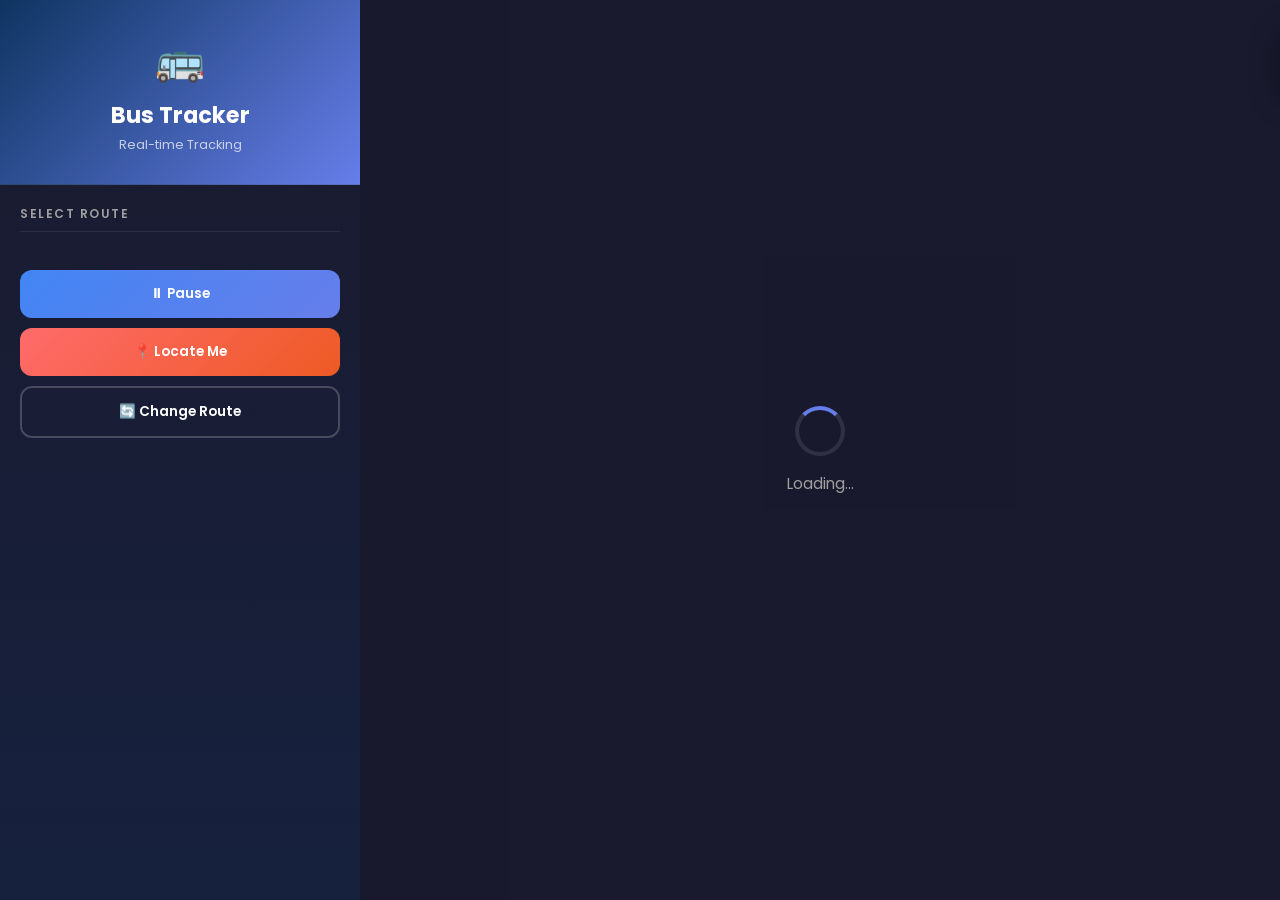
<file: frontend/index.html>
<!DOCTYPE html>
<html lang="en">
<head>
    <meta charset="UTF-8">
    <meta name="viewport" content="width=device-width, initial-scale=1.0">
    <title>Bus Tracking Application</title>
    <link rel="stylesheet" href="styles.css">
    <link href="https://fonts.googleapis.com/css2?family=Poppins:wght@300;400;500;600;700&display=swap" rel="stylesheet">
</head>
<body>
    <div class="app-container">
        <!-- Sidebar -->
        <aside class="sidebar">
            <div class="sidebar-header">
                <div class="logo">🚌</div>
                <h1>Bus Tracker</h1>
                <p>Real-time Tracking</p>
            </div>

            <div class="sidebar-content">
                <!-- Route Selection -->
                <section class="section">
                    <h2 class="section-title">Select Route</h2>
                    <div class="route-grid" id="routeGrid">
                        <!-- Routes loaded via JS -->
                    </div>
                </section>

                <!-- Bus Information -->
                <section class="section" id="busInfoSection" style="display: none;">
                    <h2 class="section-title">Bus Information</h2>
                    <div class="info-panel">
                        <div class="info-row">
                            <span class="info-label">Status</span>
                            <span class="info-value status-badge" id="busStatus">Active</span>
                        </div>
                        <div class="info-row">
                            <span class="info-label">Bus ID</span>
                            <span class="info-value" id="busId">--</span>
                        </div>
                        <div class="info-row">
                            <span class="info-label">Speed</span>
                            <span class="info-value" id="busSpeed">-- km/h</span>
                        </div>
                        <div class="info-row">
                            <span class="info-label">Latitude</span>
                            <span class="info-value" id="busLat">--</span>
                        </div>
                        <div class="info-row">
                            <span class="info-label">Longitude</span>
                            <span class="info-value" id="busLng">--</span>
                        </div>
                        <div class="info-row">
                            <span class="info-label">ETA to Next Stop</span>
                            <span class="info-value" id="busEta">-- min</span>
                        </div>
                    </div>
                </section>

                <!-- Nearest Stop Panel -->
                <section class="section" id="nearestSection" style="display: none;">
                    <h2 class="section-title">Nearest Bus Stop</h2>
                    <div class="nearest-panel">
                        <div class="nearest-header">
                            <span class="nearest-icon">📍</span>
                            <span class="nearest-name" id="nearestStopName">--</span>
                        </div>
                        <div class="nearest-distance">
                            <span>Distance:</span>
                            <span id="nearestDistance">--</span>
                        </div>
                    </div>
                </section>

                <!-- Control Buttons -->
                <section class="section controls">
                    <button class="control-btn primary" id="trackBtn" onclick="toggleTracking()">
                        ⏸ Pause
                    </button>
                    <button class="control-btn secondary" id="locateBtn" onclick="locateUser()">
                        📍 Locate Me
                    </button>
                    <button class="control-btn outline" id="changeRouteBtn" onclick="showRouteSelector()">
                        🔄 Change Route
                    </button>
                </section>
            </div>
        </aside>

        <!-- Map Container -->
        <main class="map-container">
            <div id="map"></div>
            
            <!-- Loading Overlay -->
            <div class="loading-overlay" id="loadingOverlay">
                <div class="spinner"></div>
                <p>Loading...</p>
            </div>

            <!-- Legend -->
            <div class="legend" id="legend" style="display: none;">
                <div class="legend-item">
                    <div class="legend-color blue"></div>
                    <span>Bus Route</span>
                </div>
                <div class="legend-item">
                    <div class="legend-color green"></div>
                    <span>User → Stop</span>
                </div>
                <div class="legend-item">
                    <div class="legend-marker bus"></div>
                    <span>Bus</span>
                </div>
                <div class="legend-item">
                    <div class="legend-marker stop"></div>
                    <span>Bus Stop</span>
                </div>
            </div>
        </main>
    </div>

    <!-- Alert Toast -->
    <div class="toast" id="toast">
        <div class="toast-icon">🔔</div>
        <div class="toast-content">
            <div class="toast-title" id="toastTitle">Alert</div>
            <div class="toast-message" id="toastMessage"></div>
        </div>
    </div>

    <!-- ============================================ -->
    <!-- IMPORTANT: INSERT YOUR GOOGLE MAPS API KEY -->
    <!-- ============================================ -->
    <script>
        // ============================================
        // REPLACE THIS WITH YOUR GOOGLE MAPS API KEY
        // ============================================
        const GOOGLE_MAPS_API_KEY = 'YOUR_API_KEY_HERE';
        const API_BASE_URL = 'http://localhost:5000/api';
    </script>
    <script src="script.js"></script>
</body>
</html>
</file>
<file: frontend/styles.css>
/* ============================================
   Bus Tracking Application - Styles
   ============================================ */

* {
    margin: 0;
    padding: 0;
    box-sizing: border-box;
}

:root {
    --primary: #4285f4;
    --secondary: #34a853;
    --accent: #ea4335;
    --warning: #ff9800;
    --dark: #1a1a2e;
    --dark-light: #252550;
    --text: #ffffff;
    --text-muted: #a0a0a0;
    --gradient: linear-gradient(135deg, #667eea 0%, #764ba2 100%);
}

body {
    font-family: 'Poppins', sans-serif;
    background: var(--dark);
    color: var(--text);
    overflow: hidden;
    height: 100vh;
}

.app-container {
    display: flex;
    height: 100vh;
    width: 100vw;
}

/* ============================================
   Sidebar Styles
   ============================================ */

.sidebar {
    width: 360px;
    background: linear-gradient(180deg, #1a1a2e 0%, #16213e 100%);
    display: flex;
    flex-direction: column;
    box-shadow: 4px 0 20px rgba(0, 0, 0, 0.3);
    z-index: 100;
}

.sidebar-header {
    padding: 30px 25px;
    background: linear-gradient(135deg, #0f3460 0%, #667eea 100%);
    text-align: center;
    border-bottom: 1px solid rgba(255, 255, 255, 0.1);
}

.logo {
    font-size: 2.5rem;
    margin-bottom: 8px;
}

.sidebar-header h1 {
    font-size: 1.4rem;
    font-weight: 700;
    margin-bottom: 4px;
}

.sidebar-header p {
    font-size: 0.8rem;
    color: rgba(255, 255, 255, 0.7);
}

.sidebar-content {
    flex: 1;
    padding: 20px;
    overflow-y: auto;
}

.section {
    margin-bottom: 24px;
}

.section-title {
    font-size: 0.75rem;
    font-weight: 600;
    color: var(--text-muted);
    text-transform: uppercase;
    letter-spacing: 1.5px;
    margin-bottom: 14px;
    padding-bottom: 8px;
    border-bottom: 1px solid rgba(255, 255, 255, 0.08);
}

/* Route Grid */
.route-grid {
    display: grid;
    grid-template-columns: repeat(5, 1fr);
    gap: 10px;
}

.route-card {
    background: linear-gradient(145deg, #1f1f3a 0%, #252550 100%);
    border-radius: 12px;
    padding: 14px 8px;
    text-align: center;
    cursor: pointer;
    transition: all 0.3s cubic-bezier(0.4, 0, 0.2, 1);
    border: 2px solid transparent;
    box-shadow: 0 4px 15px rgba(0, 0, 0, 0.2);
}

.route-card:hover {
    transform: translateY(-3px);
    box-shadow: 0 8px 25px rgba(102, 126, 234, 0.25);
    border-color: rgba(102, 126, 234, 0.5);
}

.route-card.active {
    background: linear-gradient(145deg, #667eea 0%, #764ba2 100%);
    border-color: #667eea;
    transform: scale(1.03);
}

.route-number {
    font-size: 1.3rem;
    font-weight: 700;
    margin-bottom: 4px;
}

.route-name {
    font-size: 0.65rem;
    color: var(--text-muted);
    line-height: 1.2;
}

.route-card.active .route-name {
    color: rgba(255, 255, 255, 0.85);
}

/* Info Panel */
.info-panel {
    background: linear-gradient(145deg, #1f1f3a 0%, #252550 100%);
    border-radius: 14px;
    padding: 18px;
    box-shadow: 0 4px 15px rgba(0, 0, 0, 0.2);
}

.info-row {
    display: flex;
    justify-content: space-between;
    align-items: center;
    padding: 10px 0;
    border-bottom: 1px solid rgba(255, 255, 255, 0.06);
}

.info-row:last-child {
    border-bottom: none;
}

.info-label {
    font-size: 0.8rem;
    color: var(--text-muted);
}

.info-value {
    font-size: 0.85rem;
    font-weight: 600;
}

.status-badge {
    background: linear-gradient(135deg, #34a853 0%, #00ff88 100%);
    color: #1a1a2e;
    padding: 4px 12px;
    border-radius: 20px;
    font-size: 0.7rem;
    font-weight: 600;
}

.status-badge.paused {
    background: linear-gradient(135deg, #ff9800 0%, #ff5722 100%);
    color: white;
}

/* Nearest Panel */
.nearest-panel {
    background: linear-gradient(145deg, #1f1f3a 0%, #252550 100%);
    border-radius: 14px;
    padding: 18px;
    box-shadow: 0 4px 15px rgba(0, 0, 0, 0.2);
}

.nearest-header {
    display: flex;
    align-items: center;
    gap: 10px;
    margin-bottom: 14px;
}

.nearest-icon {
    font-size: 1.5rem;
}

.nearest-name {
    font-size: 0.95rem;
    font-weight: 600;
}

.nearest-distance {
    display: flex;
    justify-content: space-between;
    font-size: 0.85rem;
    color: var(--text-muted);
}

.nearest-distance span:last-child {
    font-weight: 600;
    color: var(--secondary);
}

/* Control Buttons */
.controls {
    display: flex;
    flex-direction: column;
    gap: 10px;
}

.control-btn {
    padding: 14px 18px;
    border: none;
    border-radius: 12px;
    cursor: pointer;
    font-family: 'Poppins', sans-serif;
    font-size: 0.85rem;
    font-weight: 600;
    transition: all 0.3s ease;
    display: flex;
    align-items: center;
    justify-content: center;
    gap: 8px;
}

.control-btn.primary {
    background: linear-gradient(135deg, #4285f4 0%, #667eea 100%);
    color: white;
}

.control-btn.primary:hover {
    transform: translateY(-2px);
    box-shadow: 0 6px 20px rgba(66, 133, 244, 0.4);
}

.control-btn.secondary {
    background: linear-gradient(135deg, #ff6b6b 0%, #ee5a24 100%);
    color: white;
}

.control-btn.secondary:hover {
    transform: translateY(-2px);
    box-shadow: 0 6px 20px rgba(255, 107, 107, 0.4);
}

.control-btn.outline {
    background: transparent;
    border: 2px solid rgba(255, 255, 255, 0.2);
    color: var(--text);
}

.control-btn.outline:hover {
    border-color: rgba(255, 255, 255, 0.4);
    background: rgba(255, 255, 255, 0.05);
}

/* ============================================
   Map Container
   ============================================ */

.map-container {
    flex: 1;
    position: relative;
}

#map {
    width: 100%;
    height: 100%;
}

/* Loading Overlay */
.loading-overlay {
    position: absolute;
    top: 0;
    left: 0;
    width: 100%;
    height: 100%;
    background: rgba(26, 26, 46, 0.95);
    display: flex;
    flex-direction: column;
    align-items: center;
    justify-content: center;
    z-index: 1000;
    transition: opacity 0.4s ease;
}

.loading-overlay.hidden {
    opacity: 0;
    pointer-events: none;
}

.spinner {
    width: 50px;
    height: 50px;
    border: 4px solid rgba(255, 255, 255, 0.1);
    border-top-color: #667eea;
    border-radius: 50%;
    animation: spin 1s linear infinite;
}

@keyframes spin {
    to { transform: rotate(360deg); }
}

.loading-overlay p {
    margin-top: 16px;
    font-size: 0.95rem;
    color: var(--text-muted);
}

/* Legend */
.legend {
    position: absolute;
    bottom: 25px;
    right: 25px;
    background: rgba(26, 26, 46, 0.95);
    padding: 16px 20px;
    border-radius: 14px;
    box-shadow: 0 4px 20px rgba(0, 0, 0, 0.3);
    z-index: 100;
}

.legend-item {
    display: flex;
    align-items: center;
    gap: 12px;
    margin-bottom: 8px;
    font-size: 0.75rem;
}

.legend-item:last-child {
    margin-bottom: 0;
}

.legend-color {
    width: 24px;
    height: 5px;
    border-radius: 3px;
}

.legend-color.blue {
    background: #4285f4;
}

.legend-color.green {
    background: #34a853;
}

.legend-marker {
    width: 14px;
    height: 14px;
    border-radius: 50%;
}

.legend-marker.bus {
    background: linear-gradient(135deg, #ff9800 0%, #ff5722 100%);
}

.legend-marker.stop {
    background: #ea4335;
}

/* Toast Notification */
.toast {
    position: fixed;
    top: 25px;
    right: 25px;
    background: linear-gradient(145deg, #1f1f3a 0%, #252550 100%);
    border-radius: 14px;
    padding: 16px 20px;
    display: flex;
    align-items: center;
    gap: 14px;
    box-shadow: 0 8px 30px rgba(0, 0, 0, 0.4);
    z-index: 2000;
    transform: translateX(120%);
    transition: transform 0.4s cubic-bezier(0.4, 0, 0.2, 1);
    border-left: 4px solid #34a853;
}

.toast.show {
    transform: translateX(0);
}

.toast-icon {
    font-size: 1.5rem;
}

.toast-title {
    font-size: 0.9rem;
    font-weight: 600;
    margin-bottom: 4px;
}

.toast-message {
    font-size: 0.8rem;
    color: var(--text-muted);
}

/* ============================================
   Responsive Design
   ============================================ */

@media (max-width: 768px) {
    .app-container {
        flex-direction: column-reverse;
    }

    .sidebar {
        width: 100%;
        height: 50vh;
        max-height: 50vh;
    }

    .route-grid {
        grid-template-columns: repeat(5, 1fr);
        gap: 8px;
    }

    .route-card {
        padding: 12px 6px;
    }

    .route-number {
        font-size: 1.1rem;
    }

    .route-name {
        font-size: 0.55rem;
    }

    .map-container {
        height: 50vh;
    }

    .legend {
        bottom: 15px;
        right: 15px;
        padding: 12px 16px;
    }

    .legend-item {
        font-size: 0.65rem;
    }

    .toast {
        top: 15px;
        right: 15px;
        left: 15px;
    }
}

@media (max-width: 480px) {
    .sidebar-header {
        padding: 20px;
    }

    .sidebar-header h1 {
        font-size: 1.2rem;
    }

    .sidebar-content {
        padding: 15px;
    }

    .route-grid {
        gap: 6px;
    }
}
</file>
